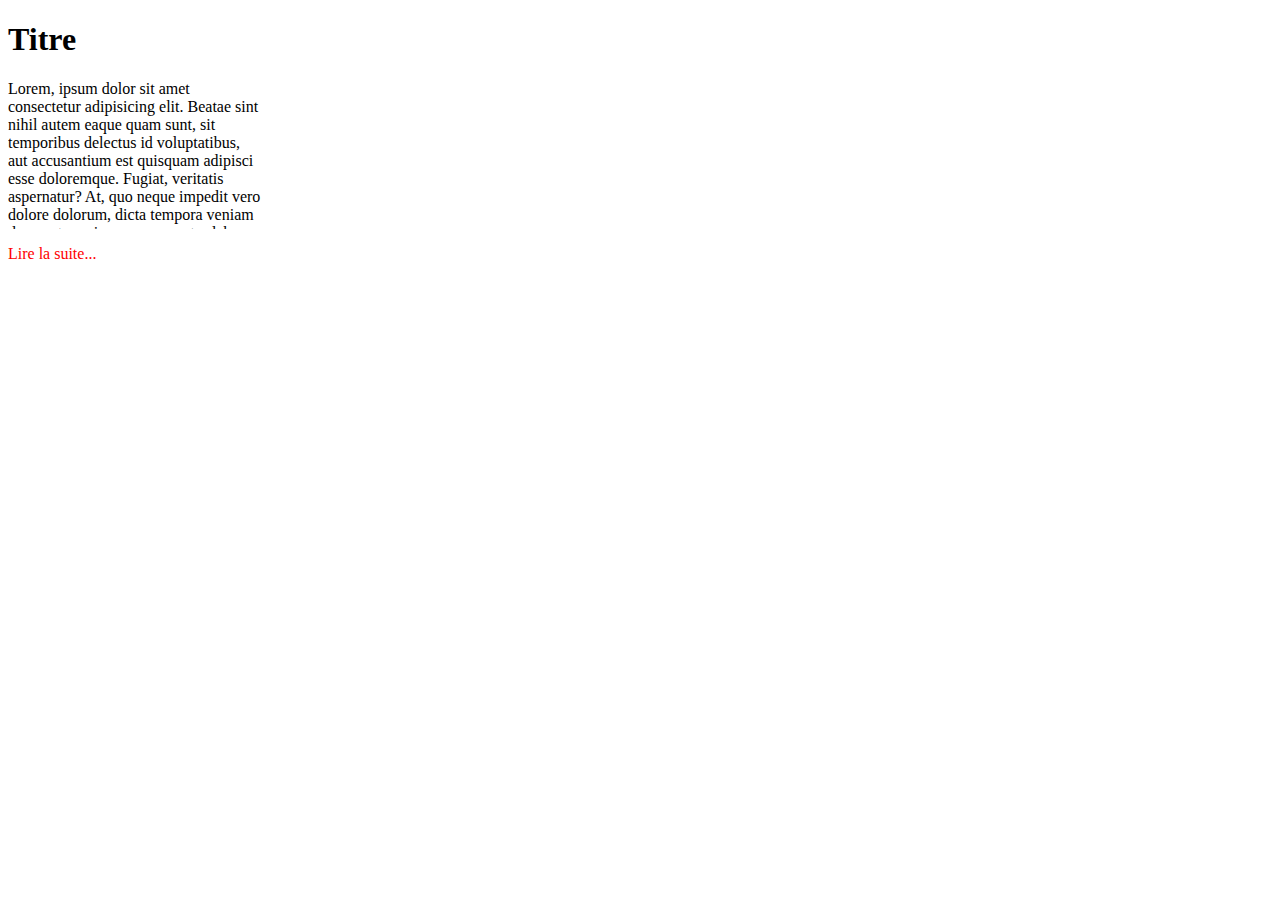
<file: javascript_bouton-lire-la-suite_compteur/index.html>
<!DOCTYPE html>
<html lang="en">
    
<head>
    <meta charset="UTF-8">
    <meta name="viewport" content="width=device-width, initial-scale=1.0">
    <link rel="stylesheet" href="style.css">
    <title>Blog - Cybertech</title>
</head>

<body>
    
    <article>

        <h1>Titre</h1>

        <p class="text">Lorem, ipsum dolor sit amet consectetur adipisicing elit. Beatae sint nihil autem eaque quam sunt, sit temporibus delectus id voluptatibus, aut accusantium est quisquam adipisci esse doloremque. Fugiat, veritatis aspernatur?
        At, quo neque impedit vero dolore dolorum, dicta tempora veniam deserunt maxime consequuntur labore delectus, atque cum. Ipsum minus porro ipsam eos, doloribus iure adipisci similique quam corporis repudiandae facere!
        Assumenda fugiat unde eius nulla, iste placeat adipisci magnam vel inventore consequatur accusamus deleniti voluptas quod labore dolores molestias at distinctio nobis soluta accusantium atque, provident nemo! Possimus, nesciunt voluptas!
        Molestias eum assumenda debitis eaque ullam quam voluptatibus libero magnam odio modi fugit cum animi, magni ex. Modi facere culpa suscipit! Quasi praesentium voluptas iure delectus hic beatae, consequuntur magnam.
        Explicabo numquam voluptas ea, ipsa impedit, amet provident porro non dolor soluta natus officia doloremque illum rerum excepturi? Consequuntur commodi illum id delectus maxime ex, voluptatem voluptates dolore eos ab!</p>
        
        <p class="readMore">Lire la suite...</p>

    </article>

    <script src="app.js"></script>
</body>
</html>
</file>
<file: javascript_bouton-lire-la-suite_compteur/style.css>
article{
    width: 20%;
}

.text{
    height: 9.3rem;
    overflow: hidden; 
}

.readMore{
    width: 6rem;
    color: red;
}

.readMore:hover{
    text-decoration: underline;
    cursor: pointer;
}
</file>
